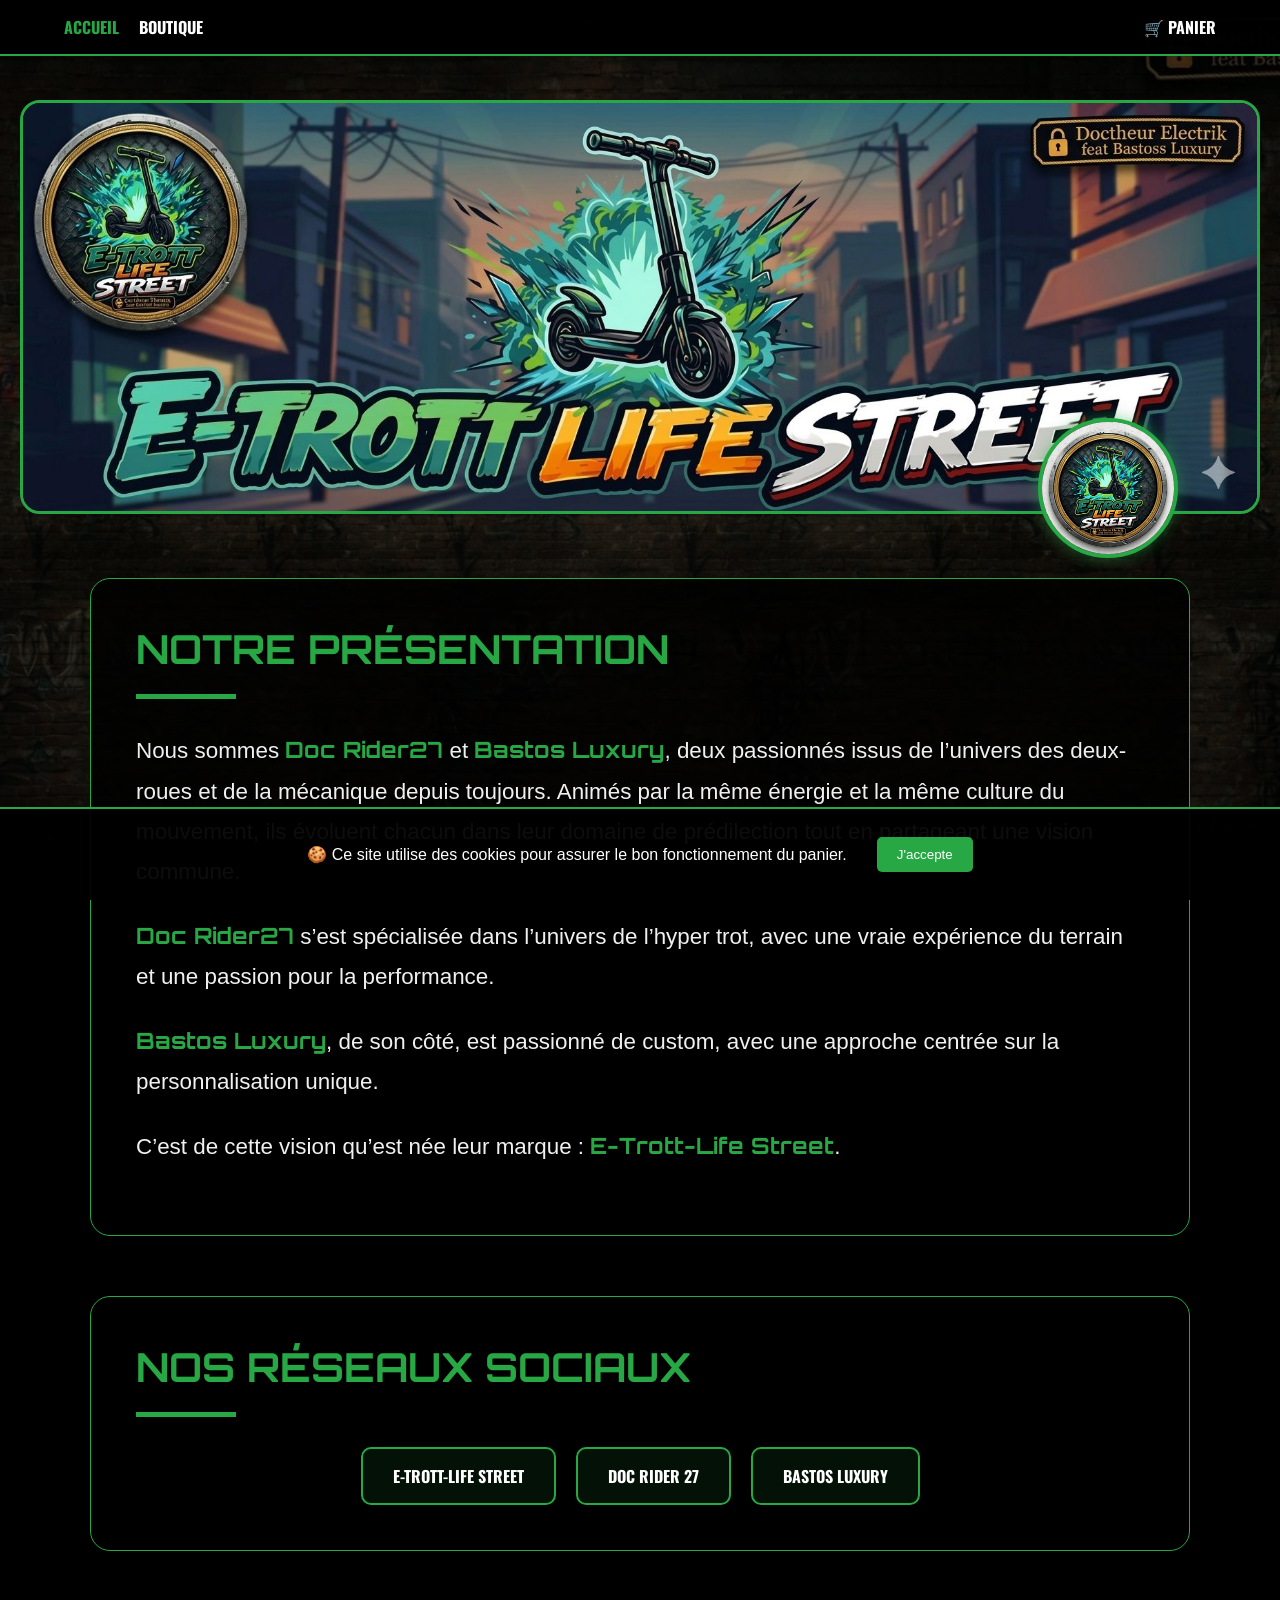
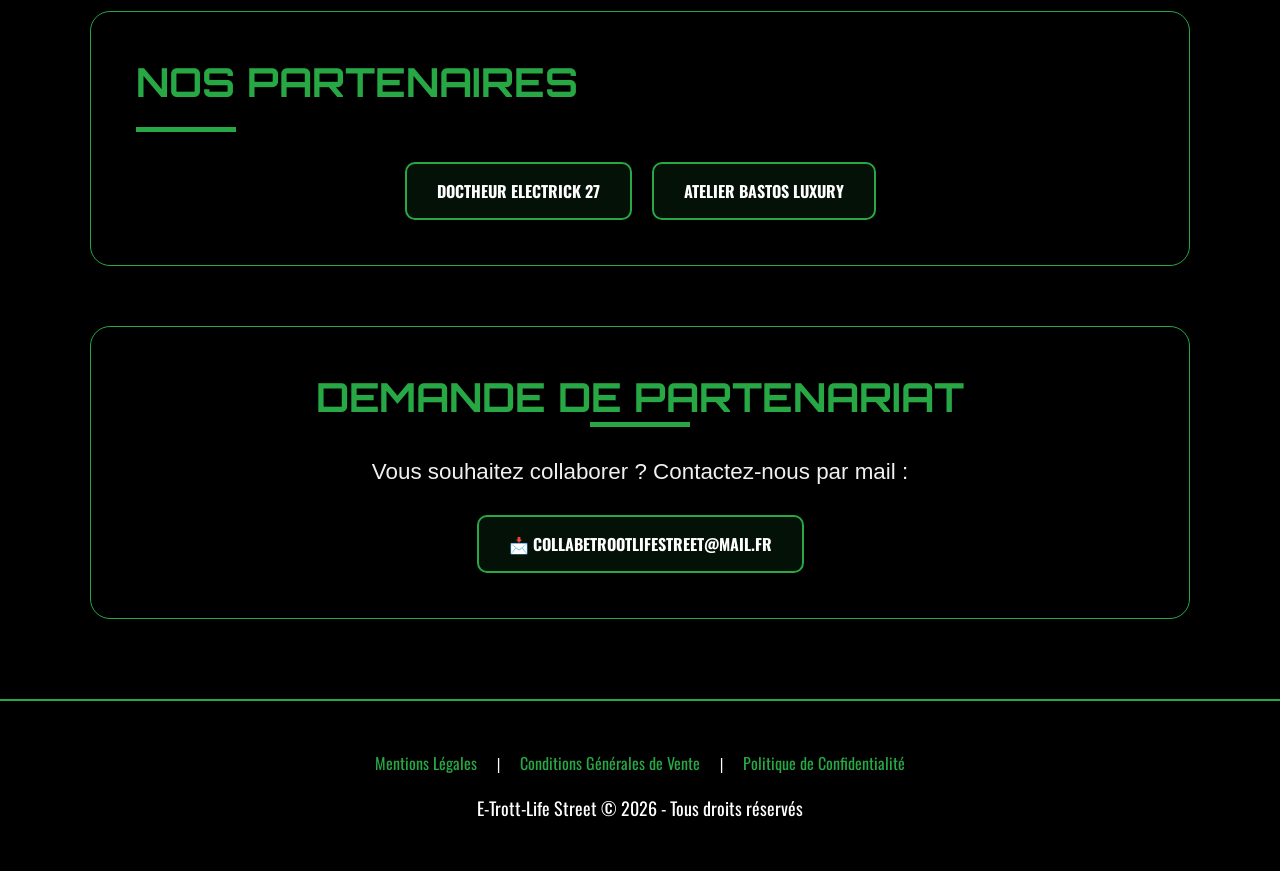
<file: index.html>
<!DOCTYPE html>
<html lang="fr">
<head>
    <meta charset="UTF-8">
    <meta name="viewport" content="width=device-width, initial-scale=1.0">
    <title>E-Trott-Life Street | Accueil</title>
    <link href="https://fonts.googleapis.com/css2?family=Orbitron:wght@400;700&family=Oswald:wght@500;700&display=swap" rel="stylesheet">
    <link rel="stylesheet" href="style.css">
</head>
<body>

    <nav class="nav-shop">
        <div class="menu-links">
            <a href="index.html" class="nav-link" style="color:#28a745">Accueil</a>
            <a href="catalogue.html" class="nav-link">Boutique</a>
        </div>
        <div class="menu-links">
            <span class="snipcart-checkout nav-link">🛒 Panier</span>
        </div>
    </nav>
    
    <header>
        <img src="image/menu/banniere.jpeg" class="banniere" alt="Bannière">
        <img src="image/menu/logo.jpeg" class="logo-img" alt="Logo">
    </header>

    <section>
        <h2>Notre présentation</h2><div class="title-underline"></div>
        <div class="desc-text">
            <p>Nous sommes <span class="pseudo-vert">Doc Rider27</span> et <span class="pseudo-vert">Bastos Luxury</span>, deux passionnés issus de l’univers des deux-roues et de la mécanique depuis toujours. Animés par la même énergie et la même culture du mouvement, ils évoluent chacun dans leur domaine de prédilection tout en partageant une vision commune.</p>
            <p><span class="pseudo-vert">Doc Rider27</span> s’est spécialisée dans l’univers de l’hyper trot, avec une vraie expérience du terrain et une passion pour la performance.</p>
            <p><span class="pseudo-vert">Bastos Luxury</span>, de son côté, est passionné de custom, avec une approche centrée sur la personnalisation unique.</p>
            <p>C’est de cette vision qu’est née leur marque : <span class="pseudo-vert">E-Trott-Life Street</span>.</p>
        </div>
    </section>

    <section>
        <h2>Nos Réseaux Sociaux</h2><div class="title-underline"></div>
        <div class="social-box">
            <a href="https://www.tiktok.com/@etrottlifestreet" target="_blank" class="social-link">E-Trott-Life Street</a>
            <a href="https://www.tiktok.com/@docrider27" target="_blank" class="social-link">Doc Rider 27</a>
            <a href="https://www.tiktok.com/@bast_osss76" target="_blank" class="social-link">Bastos Luxury</a>
        </div>
    </section>

    <section>
        <h2>Nos Partenaires</h2><div class="title-underline"></div>
        <div class="social-box">
            <a href="https://www.tiktok.com/@doctheurelectrick" target="_blank" class="social-link">Doctheur Electrick 27</a>
            <a href="https://www.tiktok.com/@ateliers.luxury.bastoss" target="_blank" class="social-link">Atelier Bastos Luxury</a>
        </div>
    </section>

    <section style="text-align: center;">
        <h2>Demande de partenariat</h2><div class="title-underline" style="margin: 0 auto 25px auto;"></div>
        <p class="desc-text">Vous souhaitez collaborer ? Contactez-nous par mail :</p>
        <a href="mailto:collabetrootlifestreet@mail.fr" class="mail-button">📩 collabetrootlifestreet@mail.fr</a>
    </section>

    <footer>
        <div class="footer-links">
            <a href="mentions-legales.html">Mentions Légales</a> | 
            <a href="cgv.html">Conditions Générales de Vente</a> | 
            <a href="confidentialite.html">Politique de Confidentialité</a>
        </div>
        <div class="footer-text">E-Trott-Life Street © 2026 - Tous droits réservés</div>
    </footer>

    <div id="cookie-banner">
        <p>🍪 Ce site utilise des cookies pour assurer le bon fonctionnement du panier.</p>
        <button id="accept-cookies" class="cookie-btn">J'accepte</button>
    </div>

    <script src="script.js"></script>
</body>
</html>
</file>
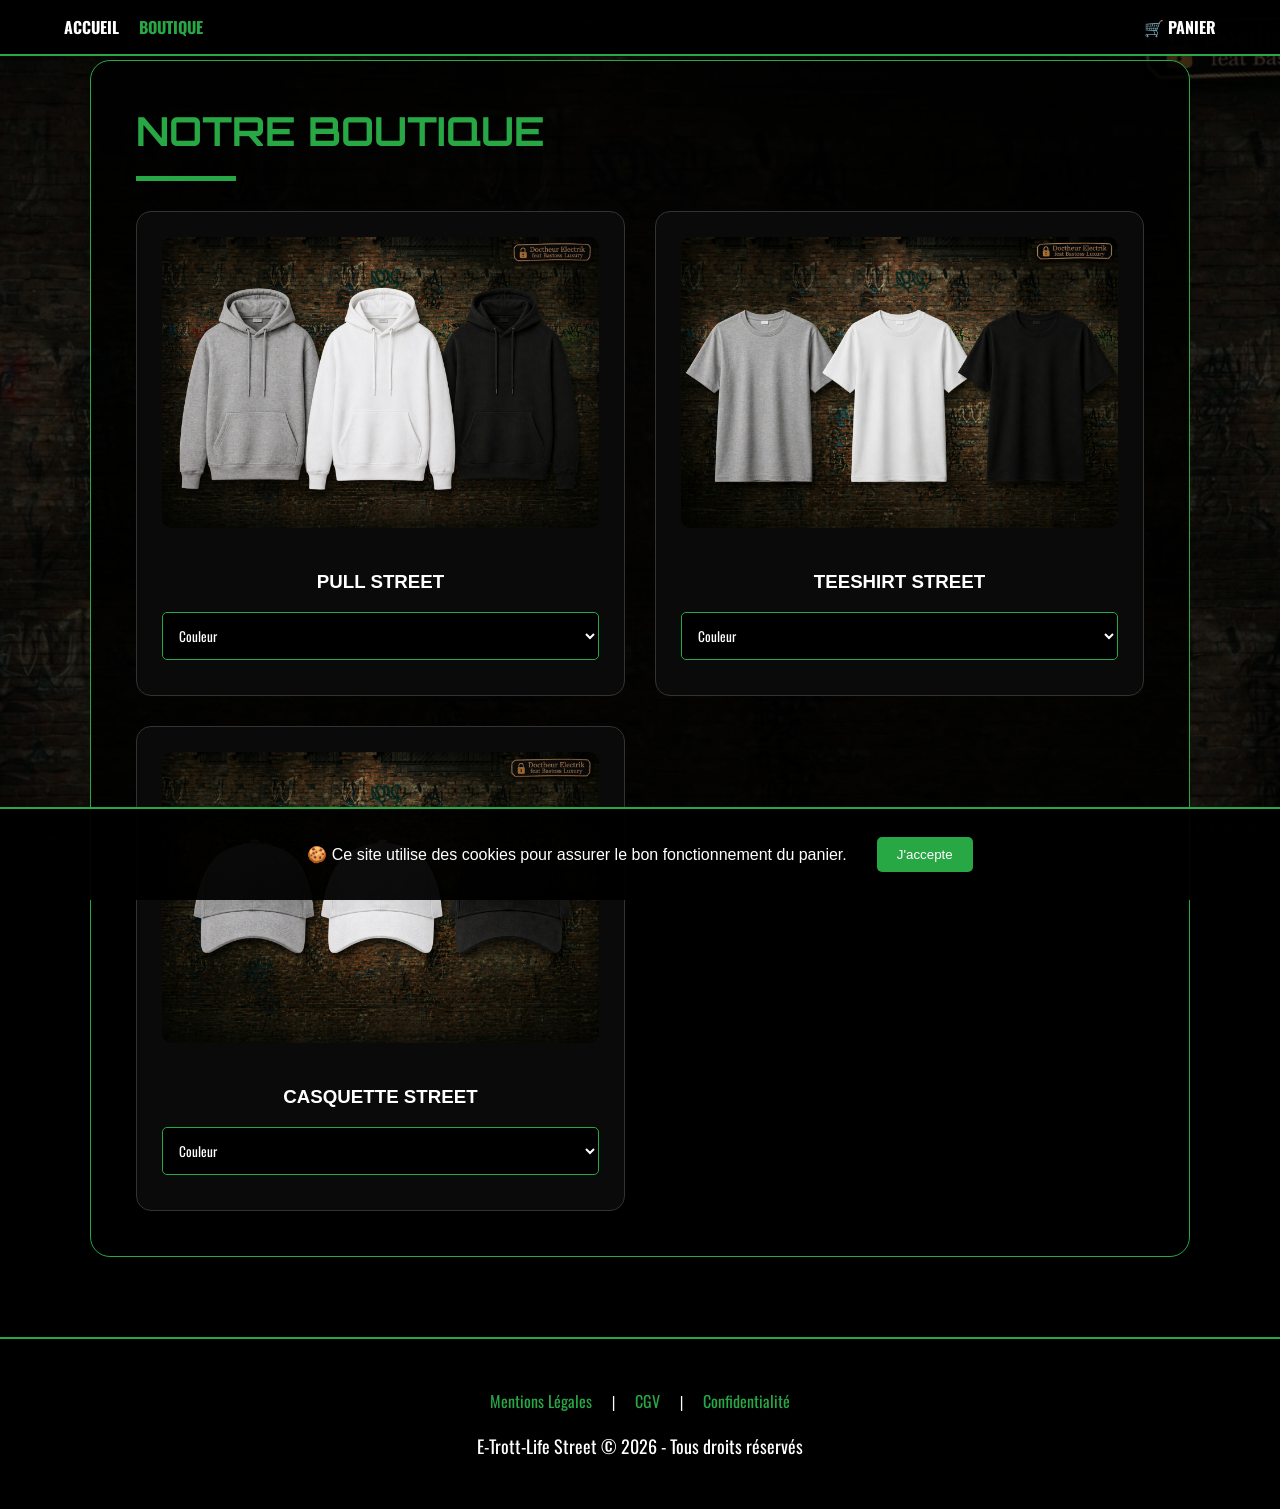
<file: catalogue.html>
<!DOCTYPE html>
<html lang="fr">
<head>
    <meta charset="UTF-8">
    <meta name="viewport" content="width=device-width, initial-scale=1.0">
    <title>Boutique | E-Trott-Life Street</title>
    <link href="https://fonts.googleapis.com/css2?family=Orbitron:wght@400;700&family=Oswald:wght@500;700&display=swap" rel="stylesheet">
    <link rel="stylesheet" href="style.css">
    <link rel="stylesheet" href="https://cdn.snipcart.com/themes/v3.4.1/default/snipcart.css" />
</head>
<body>
    
    <nav class="nav-shop">
        <div class="menu-links"><a href="index.html" class="nav-link">Accueil</a><a href="catalogue.html" class="nav-link" style="color:#28a745">Boutique</a></div>
        <div class="menu-links"><span class="snipcart-checkout nav-link">🛒 Panier</span></div>
    </nav>

    <section>
        <h2>Notre Boutique</h2><div class="title-underline"></div>
        <div class="boutique-grid">
            
            <div class="produit-card">
                <img id="img-pull" src="image/produit/pull/pull-main.jpeg" class="img-produit-display">
                <h3>PULL STREET</h3>
                <select id="color-pull" onchange="changeColor('pull')"><option value="">Couleur</option><option value="noir">Noir</option><option value="gris">Gris</option><option value="blanc">Blanc</option></select>
                <div id="step2-pull" style="display:none;"><select id="size-pull" onchange="updateStep('pull', 3)"><option value="">Taille</option><option value="XS">XS</option><option value="S">S</option><option value="M">M</option><option value="L">L</option><option value="XL">XL</option></select></div>
                <div id="step3-pull" style="display:none; margin-top:10px;"><div class="model-selector"><script>for(let i=1;i<=8;i++) document.write(`<button onclick="finalize('pull', ${i})">${i}</button>`);</script></div></div>
                <button id="btn-pull" class="snipcart-add-item" style="display:none;" data-item-id="pull" data-item-name="Pull Street" data-item-price="45.00" data-item-url="/catalogue.html">Ajouter</button>
            </div>

            <div class="produit-card">
                <img id="img-teeshirt" src="image/produit/teeshirt/teeshirt-main.jpeg" class="img-produit-display">
                <h3>TEESHIRT STREET</h3>
                <select id="color-teeshirt" onchange="changeColor('teeshirt')"><option value="">Couleur</option><option value="noir">Noir</option><option value="gris">Gris</option><option value="blanc">Blanc</option></select>
                <div id="step2-teeshirt" style="display:none;"><select id="size-teeshirt" onchange="updateStep('teeshirt', 3)"><option value="">Taille</option><option value="XS">XS</option><option value="S">S</option><option value="M">M</option><option value="L">L</option><option value="XL">XL</option></select></div>
                <div id="step3-teeshirt" style="display:none; margin-top:10px;"><div class="model-selector"><script>for(let i=1;i<=8;i++) document.write(`<button onclick="finalize('teeshirt', ${i})">${i}</button>`);</script></div></div>
                <button id="btn-teeshirt" class="snipcart-add-item" style="display:none;" data-item-id="teeshirt" data-item-name="Teeshirt Street" data-item-price="25.00" data-item-url="/catalogue.html">Ajouter</button>
            </div>

            <div class="produit-card">
                <img id="img-casquette" src="image/produit/casquette/casquette-main.jpeg" class="img-produit-display">
                <h3>CASQUETTE STREET</h3>
                <select id="color-casquette" onchange="changeColor('casquette')"><option value="">Couleur</option><option value="noir">Noir</option><option value="gris">Gris</option><option value="blanc">Blanc</option></select>
                <div id="step2-casquette" style="display:none;"><select id="size-casquette" onchange="updateStep('casquette', 3)"><option value="Adulte">Adulte</option><option value="Enfant">Enfant</option></select></div>
                <div id="step3-casquette" style="display:none; margin-top:10px;"><div class="model-selector"><script>for(let i=1;i<=8;i++) document.write(`<button onclick="finalize('casquette', ${i})">${i}</button>`);</script></div></div>
                <button id="btn-casquette" class="snipcart-add-item" style="display:none;" data-item-id="casquette" data-item-name="Casquette Street" data-item-price="20.00" data-item-url="/catalogue.html">Ajouter</button>
            </div>
        </div>
    </section>

    <footer>
        <div class="footer-links">
            <a href="mentions-legales.html">Mentions Légales</a> | <a href="cgv.html">CGV</a> | <a href="confidentialite.html">Confidentialité</a>
        </div>
        <div class="footer-text">E-Trott-Life Street © 2026 - Tous droits réservés</div>
    </footer>

    <div id="cookie-banner">
        <p>🍪 Ce site utilise des cookies pour assurer le bon fonctionnement du panier.</p>
        <button id="accept-cookies" class="cookie-btn">J'accepte</button>
    </div>

    <script src="script.js"></script>
    <script async src="https://cdn.snipcart.com/themes/v3.4.1/default/snipcart.js"></script>
    <div id="snipcart" data-api-key="TON_API_KEY" hidden></div>
</body>
</html>
</file>
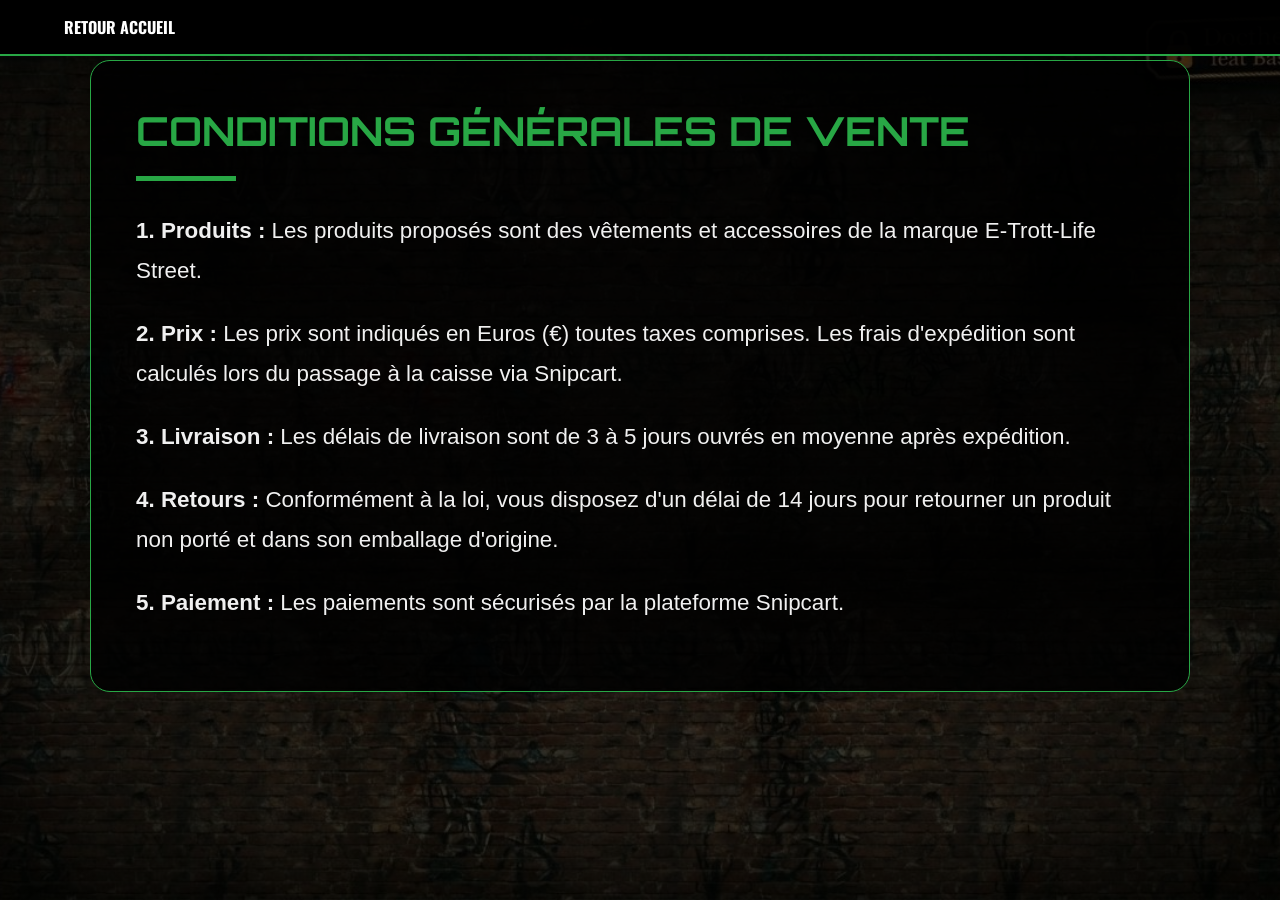
<file: cgv.html>
<!DOCTYPE html>
<html lang="fr">
<head>
    <meta charset="UTF-8">
    <meta name="viewport" content="width=device-width, initial-scale=1.0">
    <title>CGV | E-Trott-Life Street</title>
    <link href="https://fonts.googleapis.com/css2?family=Orbitron:wght@400;700&family=Oswald:wght@500;700&display=swap" rel="stylesheet">
    <link rel="stylesheet" href="style.css">
</head>
<body>
    <nav class="nav-shop">
        <div class="menu-links"><a href="index.html" class="nav-link">Retour Accueil</a></div>
    </nav>

    <section>
        <h2>Conditions Générales de Vente</h2><div class="title-underline"></div>
        <div class="desc-text">
            <p><strong>1. Produits :</strong> Les produits proposés sont des vêtements et accessoires de la marque E-Trott-Life Street.</p>
            <p><strong>2. Prix :</strong> Les prix sont indiqués en Euros (€) toutes taxes comprises. Les frais d'expédition sont calculés lors du passage à la caisse via Snipcart.</p>
            <p><strong>3. Livraison :</strong> Les délais de livraison sont de 3 à 5 jours ouvrés en moyenne après expédition.</p>
            <p><strong>4. Retours :</strong> Conformément à la loi, vous disposez d'un délai de 14 jours pour retourner un produit non porté et dans son emballage d'origine.</p>
            <p><strong>5. Paiement :</strong> Les paiements sont sécurisés par la plateforme Snipcart.</p>
        </div>
    </section>
</body>
</html>
</file>
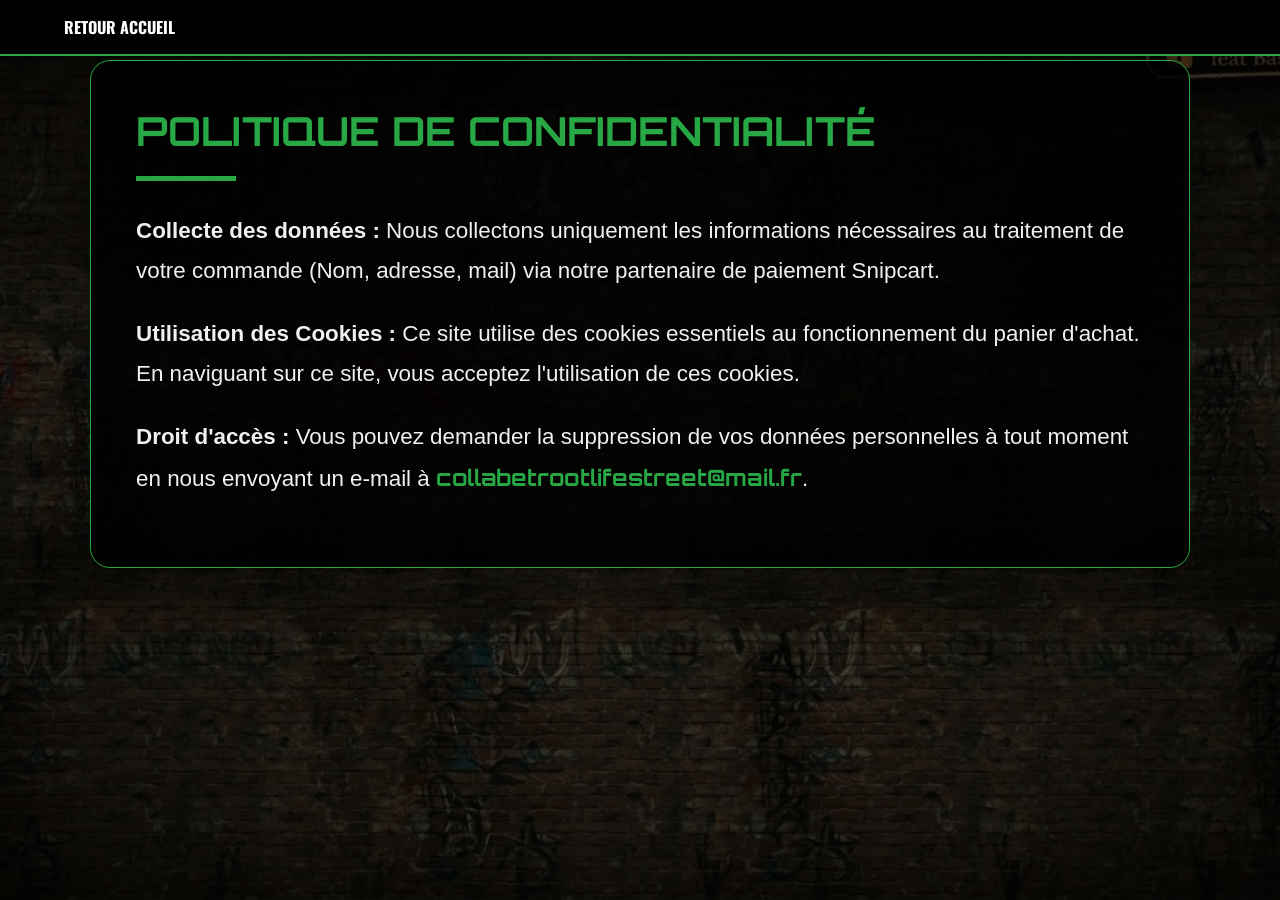
<file: confidentialite.html>
<!DOCTYPE html>
<html lang="fr">
<head>
    <meta charset="UTF-8">
    <meta name="viewport" content="width=device-width, initial-scale=1.0">
    <title>Confidentialité | E-Trott-Life Street</title>
    <link href="https://fonts.googleapis.com/css2?family=Orbitron:wght@400;700&family=Oswald:wght@500;700&display=swap" rel="stylesheet">
    <link rel="stylesheet" href="style.css">
</head>
<body>
    <nav class="nav-shop">
        <div class="menu-links"><a href="index.html" class="nav-link">Retour Accueil</a></div>
    </nav>

    <section>
        <h2>Politique de Confidentialité</h2><div class="title-underline"></div>
        <div class="desc-text">
            <p><strong>Collecte des données :</strong> Nous collectons uniquement les informations nécessaires au traitement de votre commande (Nom, adresse, mail) via notre partenaire de paiement Snipcart.</p>
            <p><strong>Utilisation des Cookies :</strong> Ce site utilise des cookies essentiels au fonctionnement du panier d'achat. En naviguant sur ce site, vous acceptez l'utilisation de ces cookies.</p>
            <p><strong>Droit d'accès :</strong> Vous pouvez demander la suppression de vos données personnelles à tout moment en nous envoyant un e-mail à <span class="pseudo-vert">collabetrootlifestreet@mail.fr</span>.</p>
        </div>
    </section>
</body>
</html>
</file>
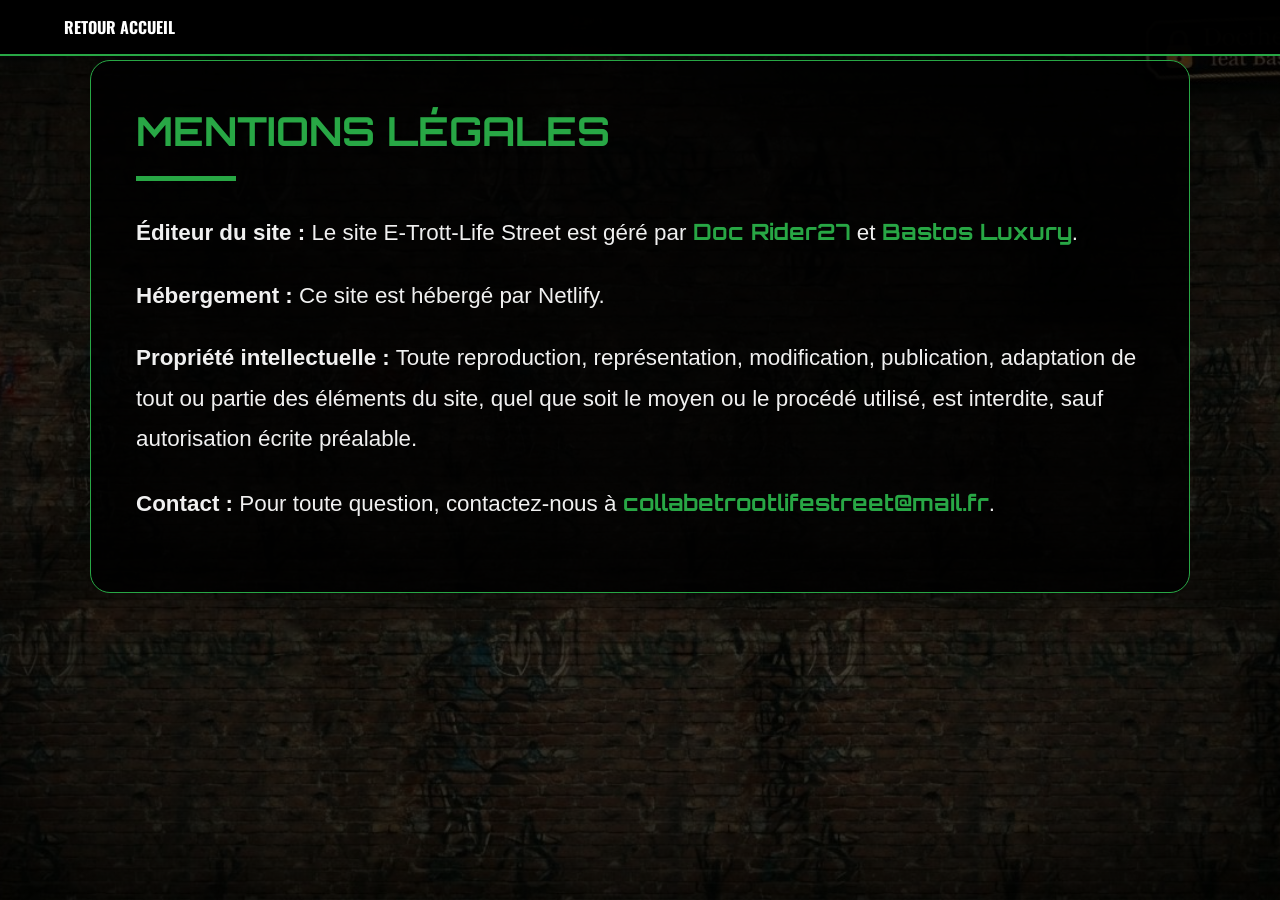
<file: mentions-legales.html>
<!DOCTYPE html>
<html lang="fr">
<head>
    <meta charset="UTF-8">
    <meta name="viewport" content="width=device-width, initial-scale=1.0">
    <title>Mentions Légales | E-Trott-Life Street</title>
    <link href="https://fonts.googleapis.com/css2?family=Orbitron:wght@400;700&family=Oswald:wght@500;700&display=swap" rel="stylesheet">
    <link rel="stylesheet" href="style.css">
</head>
<body>
    <nav class="nav-shop">
        <div class="menu-links"><a href="index.html" class="nav-link">Retour Accueil</a></div>
    </nav>

    <section>
        <h2>Mentions Légales</h2><div class="title-underline"></div>
        <div class="desc-text">
            <p><strong>Éditeur du site :</strong> Le site E-Trott-Life Street est géré par <span class="pseudo-vert">Doc Rider27</span> et <span class="pseudo-vert">Bastos Luxury</span>.</p>
            <p><strong>Hébergement :</strong> Ce site est hébergé par Netlify.</p>
            <p><strong>Propriété intellectuelle :</strong> Toute reproduction, représentation, modification, publication, adaptation de tout ou partie des éléments du site, quel que soit le moyen ou le procédé utilisé, est interdite, sauf autorisation écrite préalable.</p>
            <p><strong>Contact :</strong> Pour toute question, contactez-nous à <span class="pseudo-vert">collabetrootlifestreet@mail.fr</span>.</p>
        </div>
    </section>
</body>
</html>
</file>
<file: style.css>
/* ============================================================
   E-TROTT-LIFE STREET - DESIGN MASTER - VERSION FINALE COMPLÈTE
   ============================================================ */

/* RESET DE BASE */
* { box-sizing: border-box; }

body { 
    font-family: 'Segoe UI', Tahoma, Geneva, Verdana, sans-serif; 
    margin: 0; 
    padding: 0; 
    color: #ffffff;
    background-color: #000000;
    /* --- FIX IMAGE DE FOND --- */
    background-image: linear-gradient(rgba(0,0,0,0.7), rgba(0,0,0,0.7)), url('image/menu/fondpc.jpeg');
    background-attachment: fixed; 
    background-position: center;
    background-repeat: no-repeat; 
    background-size: cover;
}

/* NAVIGATION */
.nav-shop { 
    background: rgba(0,0,0,0.95); 
    padding: 15px 5%; 
    position: fixed; 
    top: 0; 
    width: 100%; 
    z-index: 9999; 
    display: flex; 
    justify-content: space-between; 
    align-items: center; 
    border-bottom: 2px solid #28a745;
}

.menu-links { display: flex; gap: 20px; }

.nav-link { 
    font-family: 'Oswald', sans-serif; 
    color: #ffffff; 
    text-decoration: none; 
    font-weight: bold; 
    text-transform: uppercase; 
    cursor: pointer; 
    transition: 0.3s; 
}

.nav-link:hover { color: #28a745; }

/* HEADER & BANNIÈRE XL */
header { margin-top: 100px; position: relative; text-align: center; padding: 0 20px; }

.banniere { 
    width: 100%; 
    max-width: 1400px; 
    height: auto; 
    max-height: 550px; 
    object-fit: cover; 
    border-radius: 20px; 
    border: 3px solid #28a745; 
}

.logo-img { 
    position: absolute; 
    bottom: -40px; 
    right: 8%; 
    width: 140px; 
    height: 140px; 
    border-radius: 50%; 
    border: 4px solid #28a745; 
    background: #000;
    box-shadow: 0 0 15px rgba(40,167,69,0.5);
}

/* SECTIONS & TEXTE */
section { 
    max-width: 1100px; 
    margin: 60px auto; 
    padding: 45px; 
    background: rgba(0, 0, 0, 0.85); 
    border-radius: 20px; 
    border: 1px solid #28a745; 
}

h2 { font-family: 'Orbitron', sans-serif; color: #28a745; font-size: 2.5rem; margin: 0; text-transform: uppercase; }

.title-underline { width: 100px; height: 5px; background: #28a745; margin: 20px 0 30px 0; }

.desc-text { font-size: 1.4rem; line-height: 1.8; color: #f0f0f0; }

/* CLASSE PSEUDO VERT */
.pseudo-vert { 
    color: #28a745; 
    font-weight: bold; 
    font-family: 'Orbitron', sans-serif; 
}

/* BOUTONS SOCIAUX ET MAIL */
.social-box { display: flex; flex-wrap: wrap; gap: 20px; justify-content: center; margin-top: 20px; }

.social-link, .mail-button { 
    font-family: 'Oswald', sans-serif; 
    padding: 15px 30px; 
    border: 2px solid #28a745; 
    color: #fff; 
    text-decoration: none; 
    border-radius: 10px; 
    text-transform: uppercase; 
    font-weight: bold; 
    transition: 0.3s;
    background: rgba(40,167,69,0.1);
    display: inline-block;
}

.social-link:hover, .mail-button:hover { 
    background: #28a745; 
    color: #000; 
    box-shadow: 0 0 20px #28a745; 
}

/* BOUTIQUE GRID */
.boutique-grid { display: grid; grid-template-columns: repeat(auto-fit, minmax(320px, 1fr)); gap: 30px; }

.produit-card { 
    background: #0a0a0a; 
    padding: 25px; 
    border-radius: 15px; 
    border: 1px solid #333; 
    text-align: center; 
    transition: 0.3s;
}

.img-produit-display { 
    width: 100%; 
    border-radius: 10px; 
    margin-bottom: 20px; 
}

select { 
    width: 100%; 
    padding: 12px; 
    background: #000; 
    color: #fff; 
    border: 1px solid #28a745; 
    border-radius: 5px; 
    margin-bottom: 10px; 
    font-family: 'Oswald'; 
}

.model-selector { display: grid; grid-template-columns: repeat(4, 1fr); gap: 8px; margin-top: 10px; }

.model-selector button { 
    background: #111; 
    color: #fff; 
    border: 1px solid #444; 
    padding: 10px; 
    cursor: pointer; 
    border-radius: 5px; 
}

.model-active { 
    background: #28a745 !important; 
    color: #000 !important; 
}

.snipcart-add-item { 
    width: 100%; 
    padding: 18px; 
    background: #28a745; 
    color: #fff; 
    border: none; 
    border-radius: 5px; 
    font-family: 'Oswald'; 
    font-weight: bold; 
    cursor: pointer; 
    margin-top: 15px; 
}

/* FOOTER */
footer { 
    background: #000; 
    padding: 50px 0; 
    border-top: 2px solid #28a745; 
    text-align: center; 
    margin-top: 80px; 
}

.footer-links { margin-bottom: 20px; }

.footer-links a { 
    color: #28a745; 
    text-decoration: none; 
    margin: 0 15px; 
    font-family: 'Oswald'; 
}

.footer-text { color: #fff; font-family: 'Oswald'; font-size: 18px; }

/* BANDEAU COOKIES */
#cookie-banner { 
    position: fixed; 
    bottom: 0; 
    left: 0; 
    width: 100%; 
    background: rgba(0,0,0,0.95); 
    border-top: 2px solid #28a745; 
    padding: 20px; 
    display: none; 
    justify-content: center; 
    align-items: center; 
    gap: 30px; 
    z-index: 10001; 
}

.cookie-btn { 
    background: #28a745; 
    color: #fff; 
    border: none; 
    padding: 10px 20px; 
    border-radius: 5px; 
    cursor: pointer; 
}

/* RESPONSIVE (CORRECTIF TÉLÉPHONE) */
@media (max-width: 768px) {
    body { background-image: linear-gradient(rgba(0,0,0,0.7), rgba(0,0,0,0.7)), url('image/menu/fondtel.jpeg'); }
    
    /* Réduction des espaces et tailles de texte */
    section { padding: 20px; margin: 20px 10px; }
    h2 { font-size: 1.6rem; }
    .desc-text { font-size: 1rem; line-height: 1.6; }
    
    /* Logo plus petit sur mobile */
    .logo-img { 
        width: 80px; 
        height: 80px; 
        bottom: -25px; 
        right: 5%; 
        border-width: 2px;
    }

    /* Bannière moins haute */
    .banniere { max-height: 250px; }

    /* Bouton mail mieux dimensionné */
    .mail-button { 
        padding: 12px 20px; 
        font-size: 0.9rem; 
        width: 100%;
        max-width: 300px;
    }

    /* Ajustement réseaux sociaux */
    .social-link {
        padding: 10px 15px;
        font-size: 0.8rem;
    }
}
</file>
